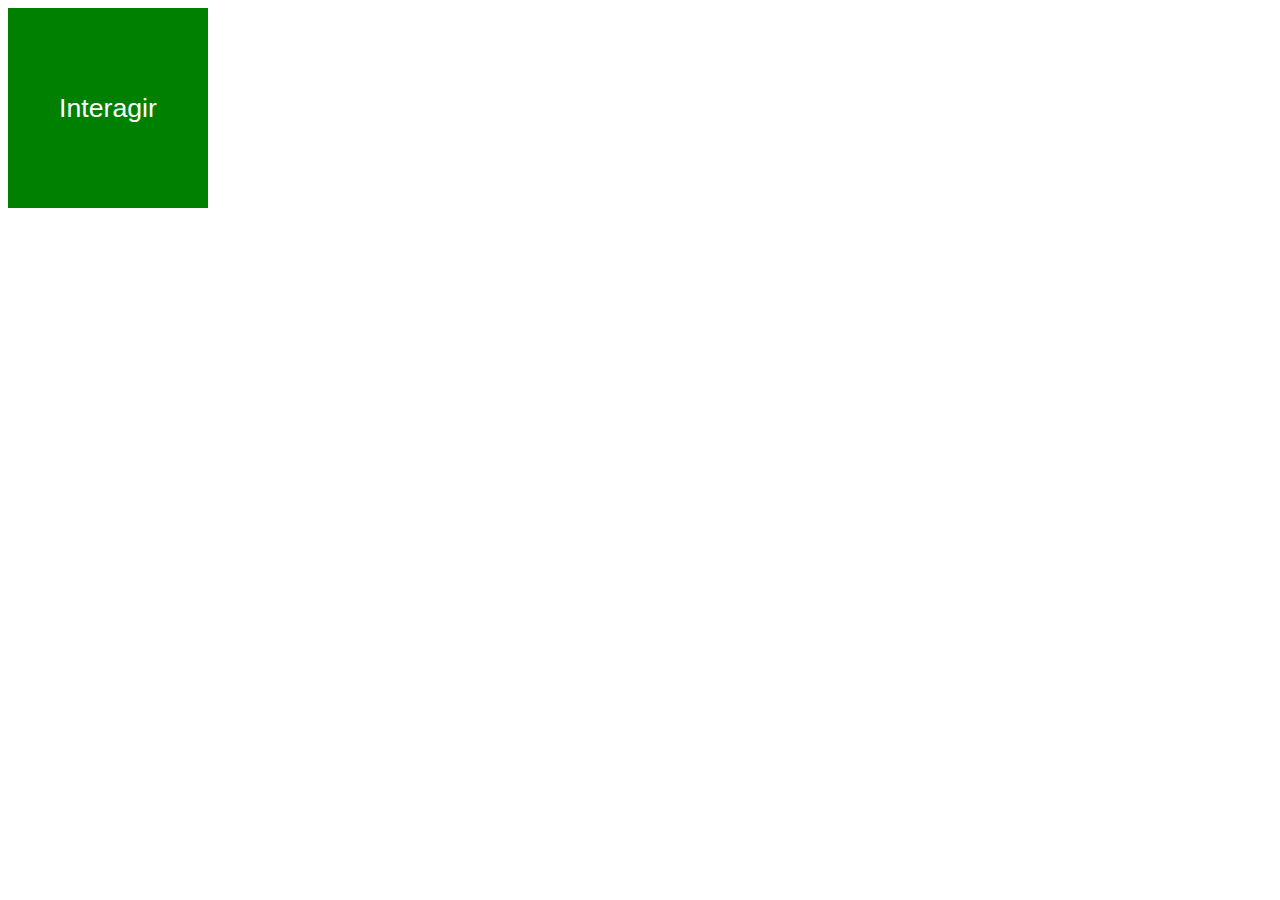
<file: aula10/index.html>
<!DOCTYPE html>
<html lang="pt-BR">
<head>
    <meta charset="UTF-8">
    <meta name="viewport" content="width=device-width, initial-scale=1.0">
    <title>Eventos Dom</title>
    <link rel="stylesheet" href="style.css">
</head>
<body>

    <div id="central" onclick="aoclicar()" onmouseenter="entrou()" onmouseout="sair()">
        Interagir
    </div>





<script src="./script.js"></script>
</body>
</html>
</file>
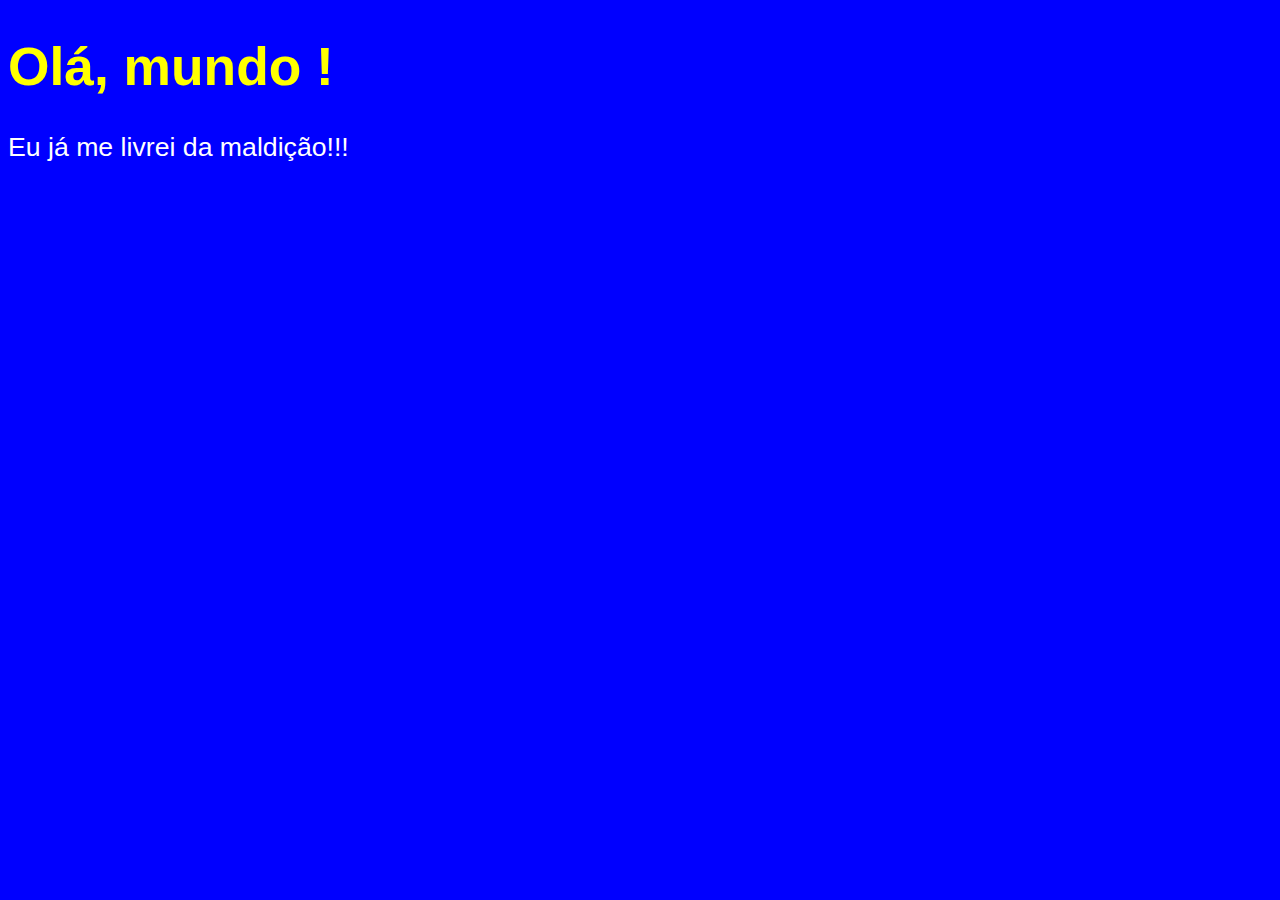
<file: aula04/ex001.html>
<!DOCTYPE html>
<html lang="pt-rr">
<head>
    <meta charset="UTF-8">
    <meta name="viewport" content="width=device-width, initial-scale=1.0">
    <title>Meu primeiro programa</title>
    <style> 
        body {
            background-color:blue;
            color: white;
            font: normal 20pt Arial;
        } 
        h1 {
            color: yellow;
        }
    </style>
</head>
<body>
    <h1>Olá, mundo !</h1>
    <p> Eu já me livrei da maldição!!!</p>
    <script>
        /*window.alert('minha primeira mensagem')
        window.confirm('Gostou de javascript?')
        window.prompt('Qual o seu nome?')*/
        var n1 = Number.parseFloat(window.prompt('Digite o primeiro valor'))
        var n2 = Number.parseFloat(window.prompt('Digite o segundo valor'))
        var soma = n1 + n2 
        window.alert(`A soma dos valores ${n1} e ${n2} é ${soma}`)
    </script>
</body>
</html>
</file>
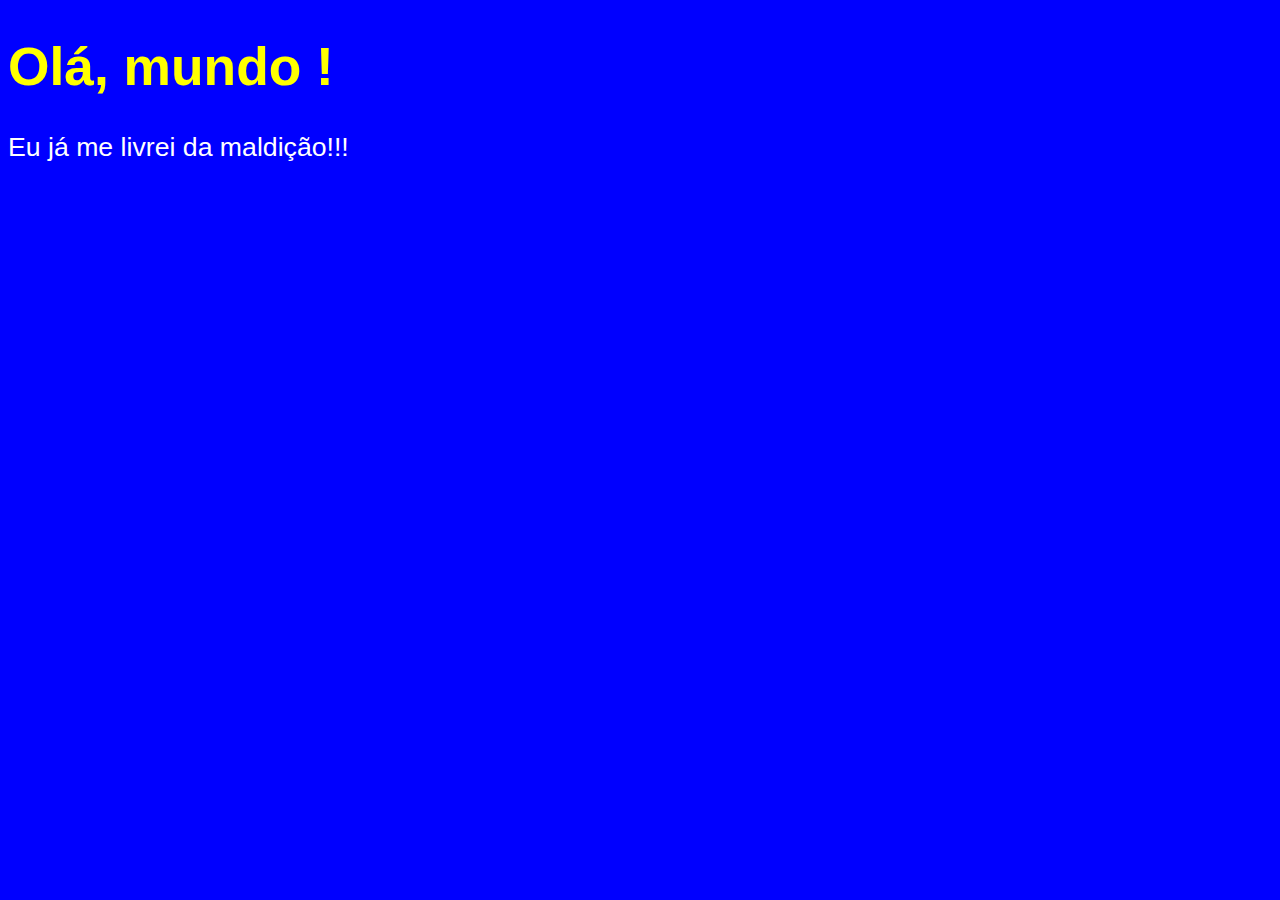
<file: aula04/ex002.html>
<!DOCTYPE html>
<html lang="pt-rr">
<head>
    <meta charset="UTF-8">
    <meta name="viewport" content="width=device-width, initial-scale=1.0">
    <title>Meu primeiro programa</title>
    <style> 
        body {
            background-color:blue;
            color: white;
            font: normal 20pt Arial;
        } 
        h1 {
            color: yellow;
        }
    </style>
</head>
<body>
    <h1>Olá, mundo !</h1>
    <p> Eu já me livrei da maldição!!!</p>
    <script>
       var nome = window.prompt('Qual o seu nome?')// vai perguntar o nome...
       window.alert('É um prazer ter você por aqui , ' + nome + '!')// somente um nome 
       
    </script>
</body>
</html>
</file>
<file: aula10/style.css>
#central{
   font: normal 20pt Arial;
   background-color: green;
   color: white;
   width: 200px;
   height: 200px;
   line-height: 200px;
   text-align: center;
}
</file>
